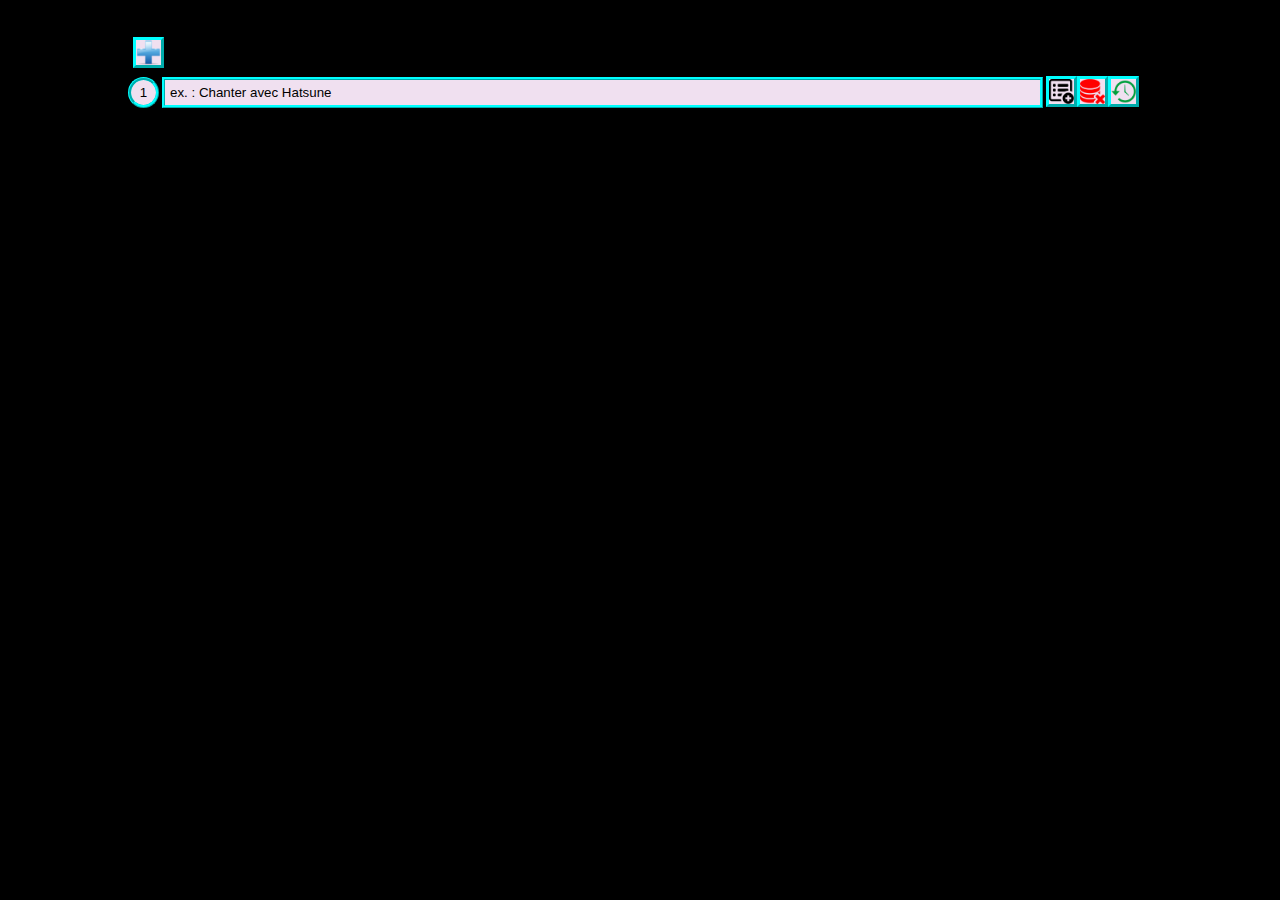
<file: todo list/index.html>
<!DOCTYPE html>
<html>
  <head>
    <meta charset="utf-8">
    <title>Kawaï so liste</title>
    <link rel="stylesheet" href="CSS/style.css">
  </head>
  <body>
    <div id="menuListe">
      <button id="add"><img src="IMG/add.png" alt="ajouter une liste" height="25px"/></button>
    </div>
    <div id="barreSaisie">
      <input name="ordre" type="text" placeholder="1" /><input name="tache" type="text" placeholder="ex. : Chanter avec Hatsune" /><button id="Valider"><img src="IMG/add.ico" alt="important" height="25px"/></button><button id="DeleteAll"><img src="IMG/delete-all.png" alt="tous supprimer" height="25px"/></button><button id="undo"><img src="IMG/restore.png" alt="undo" height="25px"/></button>
    </div>
    <ul></ul>
    <script type="text/javascript" src="JS/variable.js"></script>
    <script type="text/javascript" src="JS/function.js"></script>
    <script type="text/javascript" src="JS/script.js"></script>
  </body>
</html>
</file>
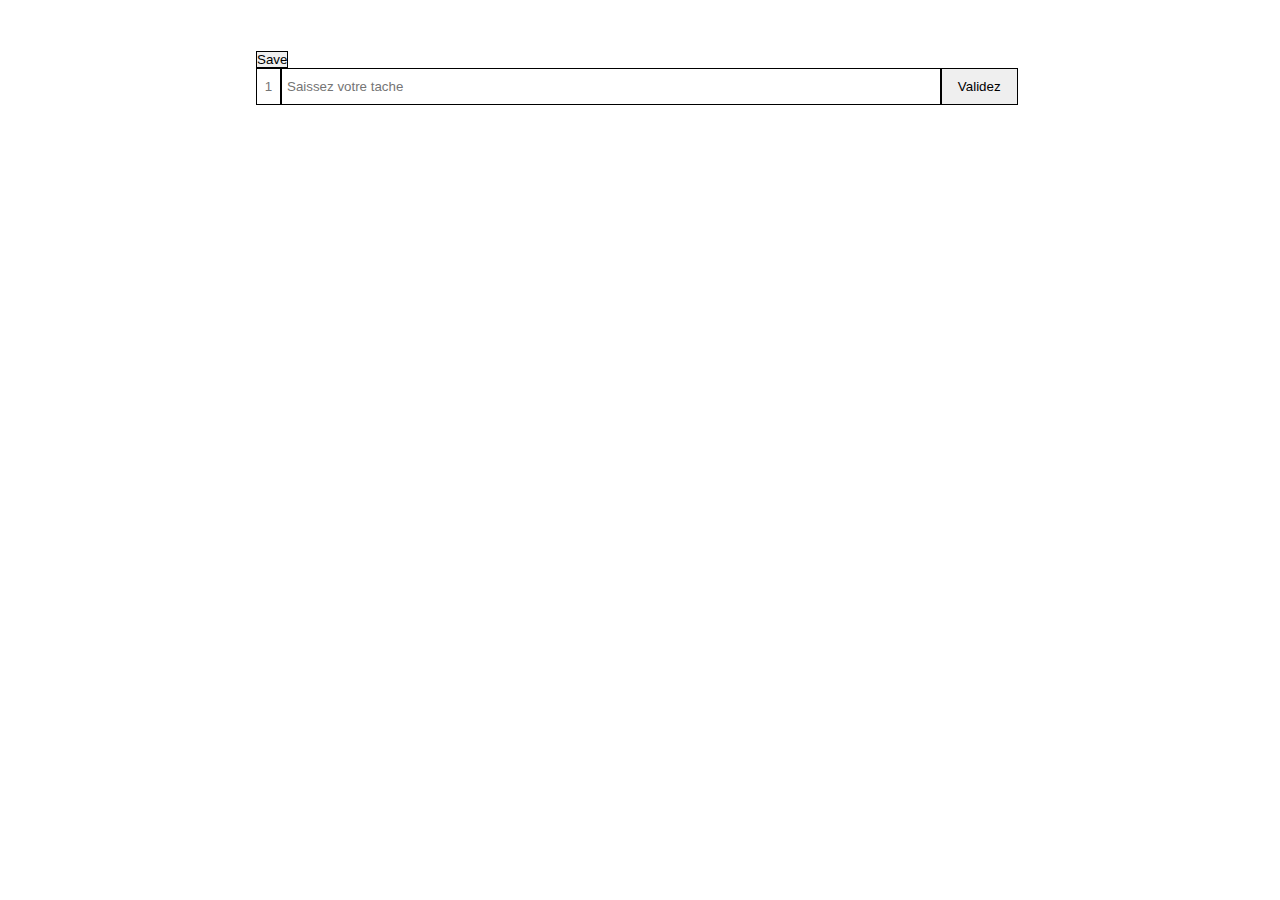
<file: Liste à faire/Main.html>
<!DOCTYPE html>
<html>
  <head>
    <meta charset="utf-8">
    <title>To Do List</title>
    <link rel="stylesheet" href="style.css">
  </head>

  <body>
      <button id="save" type="button" name="button">Save</button>
      <form id="toDoList" action="index.html" method="post">
          <input type="text" name="priorite" placeholder="1" /><input type="text" name="champSaisie" placeholder="Saissez votre tache" /><button type="button" name="validez">Validez</button>
      </form>

      <ul id="liste">
      </ul>

      <script type="text/javascript" src="script.js"></script>
  </body>
</html>
</file>
<file: todo list/CSS/style.css>
* {
  list-style: none;
  margin: 0px;
  padding: 0px;
}
body {
  width: 80%;
  min-width: 800px;
  margin: auto;
  margin-top: 30px;
  background-color: black;
}
  #barreSaisie {
  }
    li {
      height: 31px;
      margin-bottom: 2px;
    }
    input {
      height: 25px;
      width: 85%;
      background-color: #F0E0F0;
      color: #000;
      border-style: ridge;
      border-width: 3px;
      border-color: #00FFFF;
      padding-left: 5px;
      margin-right: 3px;
    }
    input:focus {
      background-color: #D0C0D0;
    }
    input::placeholder {
      color: #000;
    }
    input:first-child {
      width: 25px;
      border-radius: 100%;
      text-align: center;
      padding-left: 0px;
    }
    button {
      position: relative;
      top: 7px;
      height: 31px;
      width: 31px;
      background-color: #F0E0F0;
      border-style: outset;
      border-width: 3px;
      border-color: #00FFFF;
      color: black;
    }
    button:hover {
      background-color: #D0C0D0;
    }
    button:active {
      border-style: inset;
    }
  #menuListe {
    height: 31px;
    margin-bottom: 8px;
  }
    #menuListe button {
      transform: translateY(-13px);
      width: 200px;
      margin-left: 5px;
    }
    #menuListe button:last-child {
      transform: translateY(0);
      width: 31px;
    }
[etat="à faire"] {
  color: #333333;
}
[etat="en cours"] {
  color: black;
  font-weight: bold;
}
[etat="fait"] {
  text-decoration: line-through;
  color: #00AA00;
}
</file>
<file: Liste à faire/style.css>
* {
  margin: 0px;
  padding: 0px;
}
  body {
    width: 60%;
    margin: auto;
    margin-top: 50px;
  }
      .fait{
        text-decoration: line-through;
      }
    form {
      height: 35px;
      margin-bottom: 10px;
    }
      input, button{
        border: 1px solid black;
        height: 100%;
      }
      input {
        padding-left: 5px;
        width: 85%;
      }
      input:first-child {
        width: 3%;
        text-align: center;
        padding-left: 0px;
      }
      input[done="true"] {
        text-decoration: line-through;
      }
      form button {
        width: 10%;
        height: 37px;
      }
      ul button {
        width: 5%;
        height: 22px;
      }
      ul input:focus {
        background-color: #DDDDDD;
      }
        li {
          list-style: none;
          height: 20px;
        }
</file>
